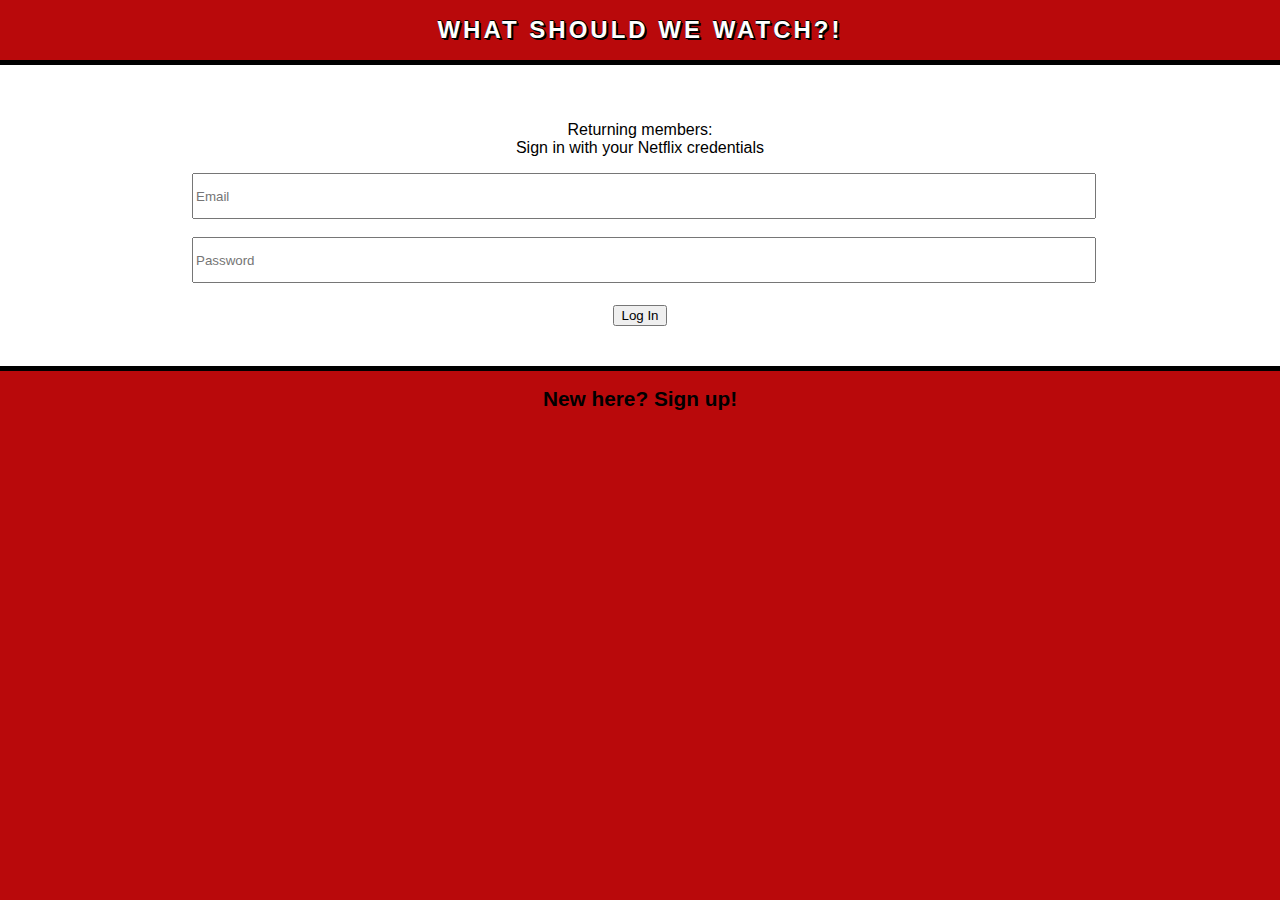
<file: index.html>
<!DOCTYPE html>
<html>
    <head>
        <title>What Should We Watch?</title>
        <meta charset="utf-8">
        <meta name = "viewport" content = "width = device-width">
        <link rel="stylesheet" type="text/css" href="style.css">
    </head>
    <body>
        <div id="header">
            <h1>What Should We Watch?!</h1>
        </div>
        <div id="content">
            <div id="login">
                <p>Returning members:<br />Sign in with your Netflix credentials</p>
                <form id="logging_in">
                    <input id="email" type="email" name="email" placeholder="Email" autocomplete="on" required/><br /><br />
                    <input id="password" type="password" name="password" placeholder="Password" required/><br /><br />
                </form>  
                <a href="group.html"><input id="submit" type="submit" value="Log In" /></a>
            </div>
        </div>
        <div  id="footer">
            <p><a href="intro.html">New here? Sign up!</a></p>
        </div>
        <script src="http://ajax.googleapis.com/ajax/libs/jquery/1.10.2/jquery.min.js"></script>
        <script src="js/action.js"></script>
    </body>
</html>
</file>
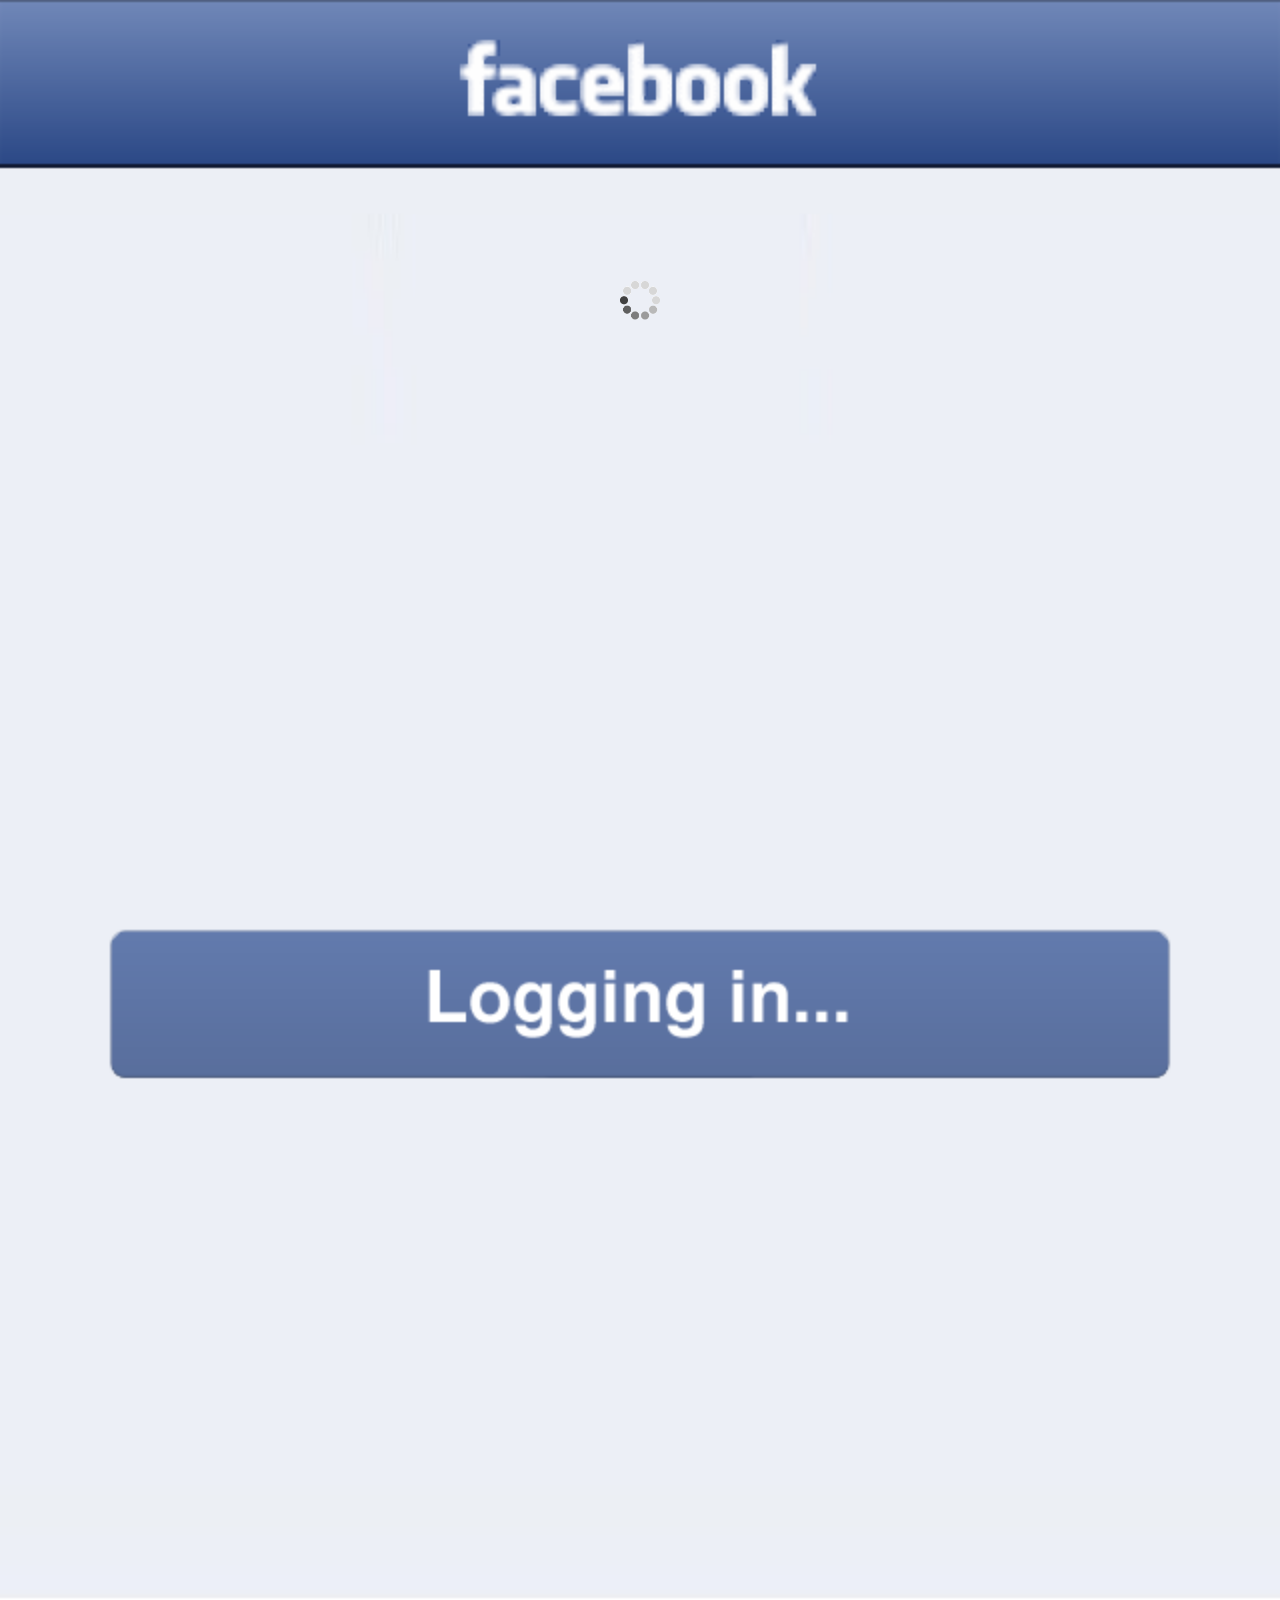
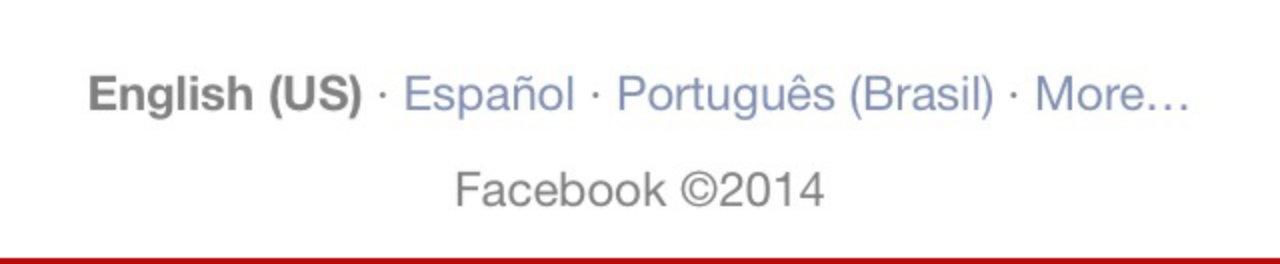
<file: facebook.html>
<!DOCTYPE html>
<html>
    <head>
        <title>What Should We Watch?</title>
        <meta charset="utf-8">
        <meta name = "viewport" content = "width = device-width">
        <link rel="stylesheet" type="text/css" href="style.css">
    </head>
    <body>
        <div id="media">
            <img id="fb_head" src="images/facebook.png" width="100%" height="100%" />
            <img id="logging" src="images/thinking2.gif" alt="thinking" loop=infinite height="40px" width="40px"/>
        </div>
        <div id="header" style="display:none;">
            <h1>What Should We Watch?!</h1>
        </div>
        <div id="content" style="display:none;">
            <h2>Facebook:</h2>
            <table id="contactlist" >
                <tr class="person">
                    <td class="pic"><img id="ginny" src="images/ginny.jpg" alt="pic1" /></td>
                    <td class="name"><p>Ginny Weasley</p></td>
                    <td class="befriend"><p>Add</p></td>
                </tr>
                <tr class="person">
                    <td class="pic"><img id="harry" src="images/harry.jpg" alt="pic1" /></td>
                    <td class="name"><p>Harry Potter</p></td>
                    <td class="befriend"><p>Add</p></td>
                </tr>
                <tr class="person">
                    <td class="pic"><img id="hermione" src="images/hermione.jpg" alt="pic1" /></td>
                    <td class="name"><p>Hermione Granger</p></td>
                    <td class="befriend"><p>Add</p></td>
                </tr>
                <tr class="person">
                    <td class="pic"><img id="luna" src="images/luna.jpg" alt="pic1" /></td>
                    <td class="name"><p>Luna Lovegood</p></td>
                    <td class="befriend"><p>Add</p></td>
                </tr>
                <tr class="person">
                    <td class="pic"><img id="neville" src="images/neville.jpg" alt="pic1" /></td>
                    <td class="name"><p>Neville Longbottom</p></td>
                    <td class="befriend"><p>Add</p></td>
                </tr>
                <tr class="person">
                    <td class="pic"><img id="ron" src="images/ron.jpg" alt="pic1" /></td>
                    <td class="name"><p>Ron Weasley</p></td>
                    <td class="befriend"><p>Add</p></td>
                </tr> 
            </table>
            
        </div>
        <div  id="footer" style="display:none;">
            <p><a id="ok" href="group.html" onClick="alert('Congratulations! You\'re all set up!!!')">OK</a></p>
        </div>
        <script src="http://ajax.googleapis.com/ajax/libs/jquery/1.10.2/jquery.min.js"></script>
        <script src="js/action.js"></script>
        <script>
            $(document).ready(function(){
                var left = $(window).width()/2 - 20;
                var top = $(window).height()/3 - 20;
                //console.log(left, top)
                $("#logging").css("left", left).css("top", top);

                setTimeout(function(){
                    $("#media").toggle();
                    $("#header").toggle();
                    $("#content").toggle();
                    $("#footer").toggle();
                },5000);
            });
        </script>
    </body>
</html>
</file>
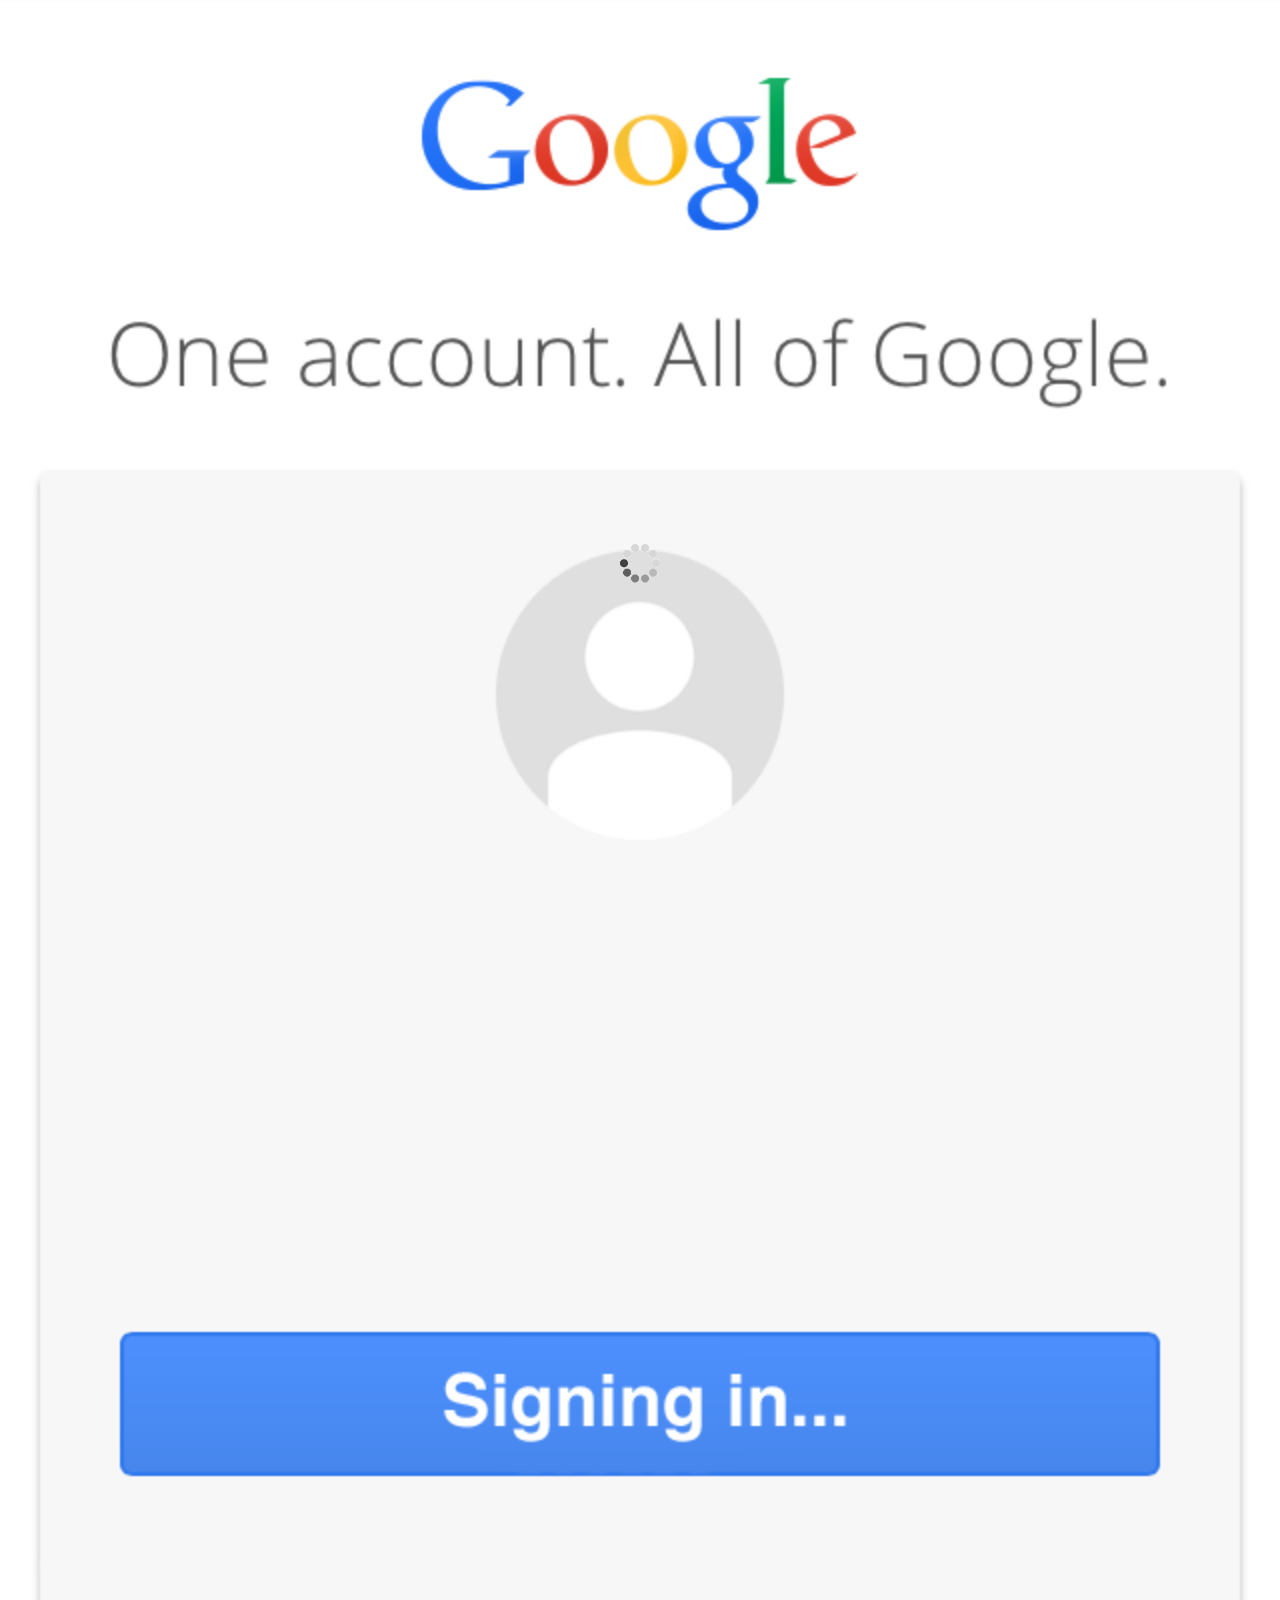
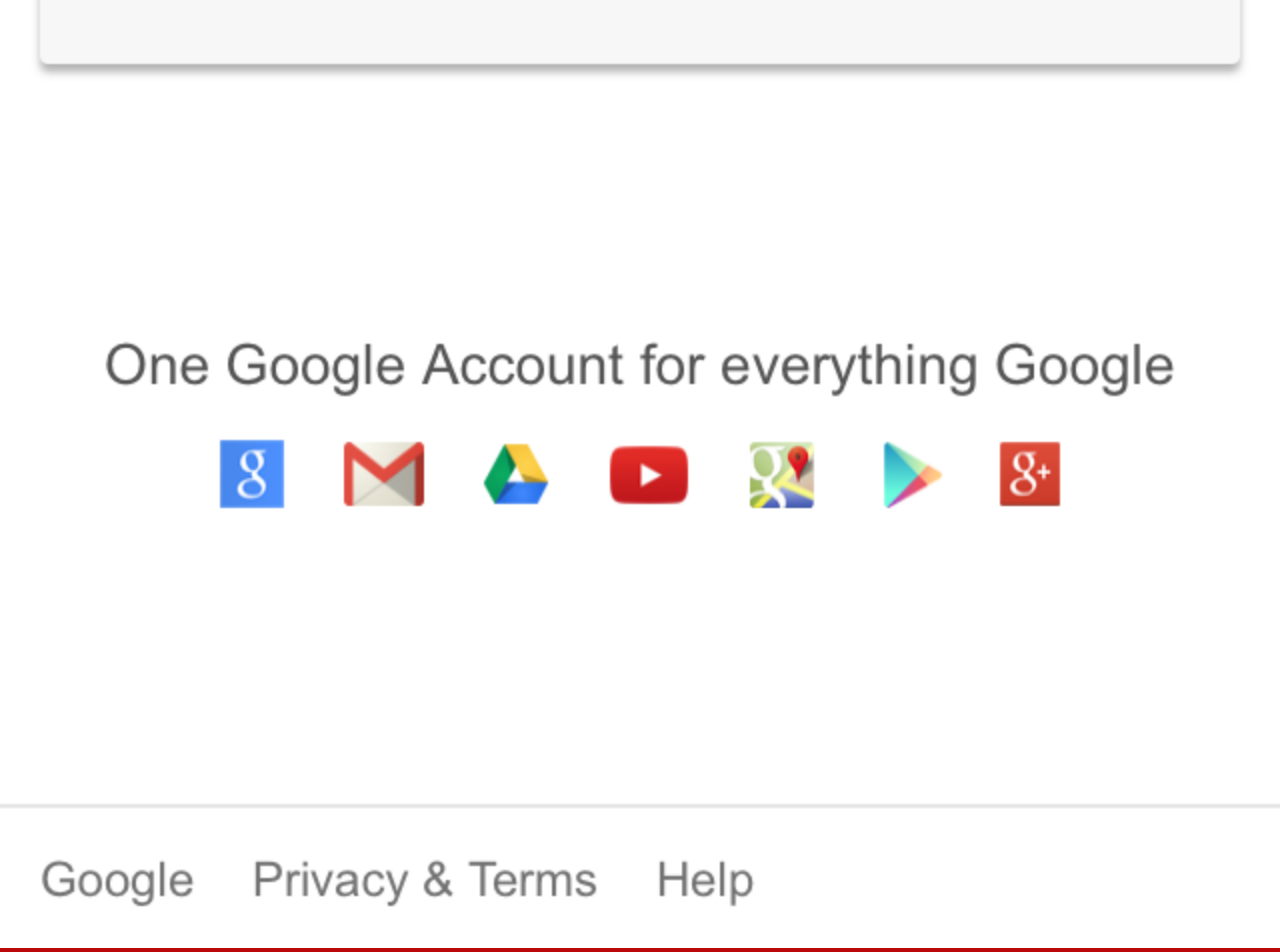
<file: gmail.html>
<!DOCTYPE html>
<html>
    <head>
        <title>What Should We Watch?</title>
        <meta charset="utf-8">
        <meta name = "viewport" content = "width = device-width">
        <link rel="stylesheet" type="text/css" href="style.css">
    </head>
    <body>
        <div id="media">
            <img id="fb_head" src="images/gmail.png" width="100%" height="100%" />
            <img id="logging" src="images/thinking2.gif" alt="thinking" loop=infinite height="40px" width="40px"/>
        </div>
        <div id="header" style="display:none;">
            <h1>What Should We Watch?!</h1>
        </div>
        <div id="content" style="display:none;">
            <h2>Gmail:</h2>
            <table id="contactlist" >
                <tr class="person">
                    <td class="pic"><img id="ginny" src="images/ginny.jpg" alt="pic1" /></td>
                    <td class="name"><p>Ginny Weasley</p></td>
                    <td class="befriend"><p>Add</p></td>
                </tr>
                <tr class="person">
                    <td class="pic"><img id="harry" src="images/harry.jpg" alt="pic1" /></td>
                    <td class="name"><p>Harry Potter</p></td>
                    <td class="befriend"><p>Add</p></td>
                </tr>
                <tr class="person">
                    <td class="pic"><img id="hermione" src="images/hermione.jpg" alt="pic1" /></td>
                    <td class="name"><p>Hermione Granger</p></td>
                    <td class="befriend"><p>Add</p></td>
                </tr>
                <tr class="person">
                    <td class="pic"><img id="luna" src="images/luna.jpg" alt="pic1" /></td>
                    <td class="name"><p>Luna Lovegood</p></td>
                    <td class="befriend"><p>Add</p></td>
                </tr>
                <tr class="person">
                    <td class="pic"><img id="neville" src="images/neville.jpg" alt="pic1" /></td>
                    <td class="name"><p>Neville Longbottom</p></td>
                    <td class="befriend"><p>Add</p></td>
                </tr>
                <tr class="person">
                    <td class="pic"><img id="ron" src="images/ron.jpg" alt="pic1" /></td>
                    <td class="name"><p>Ron Weasley</p></td>
                    <td class="befriend"><p>Add</p></td>
                </tr> 
            </table>  
        </div>
        <div  id="footer" style="display:none;">
            <p><a id="ok" href="group.html" onClick="alert('Congratulations! You\'re all set up!!!')">OK</a></p>
        </div>
        <script src="http://ajax.googleapis.com/ajax/libs/jquery/1.10.2/jquery.min.js"></script>
        <script src="js/action.js"></script>
        <script>
            $(document).ready(function(){

                var left = $(window).width()/2 - 20;
                var top = $(window).height()/1.6 - 20;
                //console.log(left, top)
                $("#logging").css("left", left).css("top", top);

                setTimeout(function(){
                    $("#media").toggle();
                    $("#header").toggle();
                    $("#content").toggle();
                    $("#footer").toggle();
                },5000);
            });
        </script>
    </body>
</html>
</file>
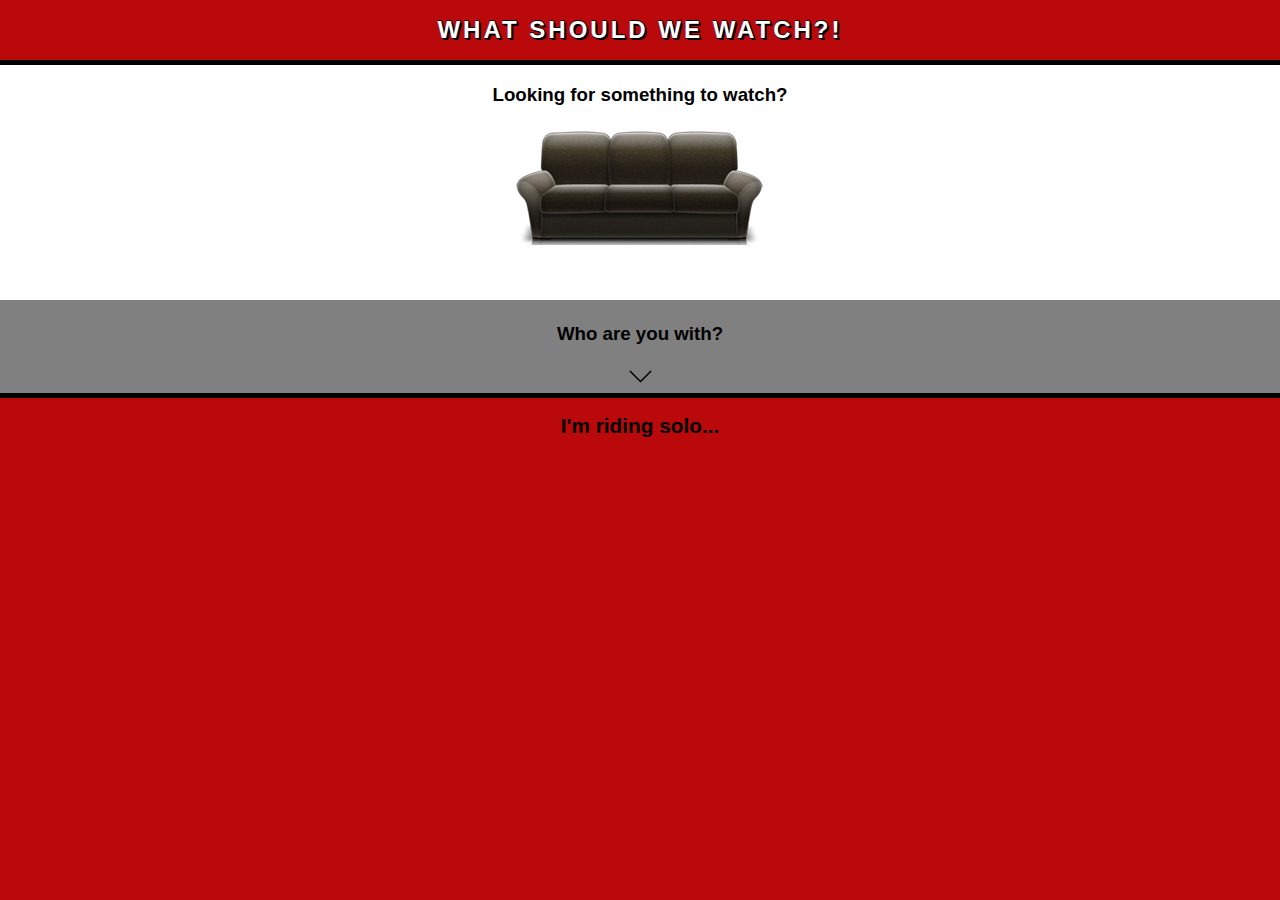
<file: group.html>
<!DOCTYPE html>
<html>
    <head>
        <title>What Should We Watch?</title>
        <meta charset="utf-8">
        <meta name = "viewport" content = "width = device-width">
        <link rel="stylesheet" type="text/css" href="style.css">
    </head>
    <body>
        <div id="header">
            <h1>What Should We Watch?!</h1>
        </div>
        <div id="content">
            <h3>Looking for something to watch?</h3>
            <div id="couch">
            </div>
            <div id="create">
                <h3>Who are you with?</h3>
                <table id="group" name="group">
                </table>
                <div id="morefriends">
                    <p><a href="facebook.html">Find friends via Facebook</a></p>
                    <p><a href="gmail.html">Find friends via Gmail</a></p>
                </div>
                <div id="switch">
                    <img id="more" src="images/down.png" />
                    <img id="less" src="images/up.png" style="display:none;" />
                </div>

            </div>
        </div>
        <div id="footer">
            <p><a class="button" id="getresults" href="results.html">I'm riding solo...</a></p>
        </div>
        <script src="http://ajax.googleapis.com/ajax/libs/jquery/1.10.2/jquery.min.js"></script>
        <script src="js/action.js"></script>
    </body>
</html>
</file>
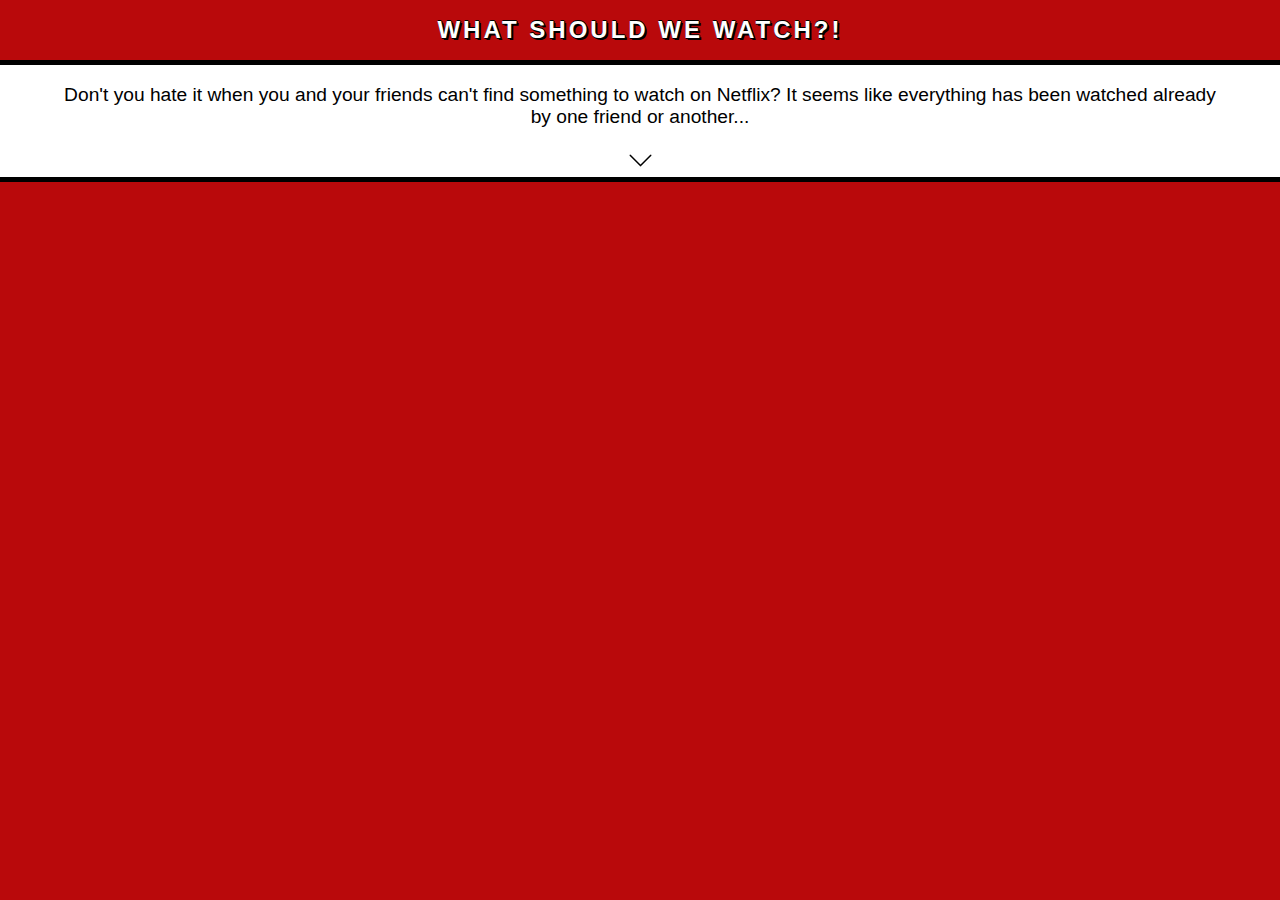
<file: intro.html>
<!DOCTYPE html>
<html>
    <head>
        <title>What Should We Watch?</title>
        <meta charset="utf-8">
        <meta name = "viewport" content = "width = device-width">
        <link rel="stylesheet" type="text/css" href="style.css">
    </head>
    <body>
        <div id="header">
            <h1>What Should We Watch?!</h1>
        </div>
        <div id="content">
            <div id="story">
                <div id="1">
                    <p>Don't you hate it when you and your friends can't find something to watch on Netflix? It seems like everything has been watched already by one friend or another...</p>
                </div>
                <div id="2" style="display:none">
                    <p>Well, never fear! This is your knight in shining cranberry red with bold white writing armor - let us filter out the watched movies for you!</p>
                </div>
                <div id="3" style="display:none">
                    <p><b>What Should We Watch?!</b> allows you to connect your Netflix profile with those of your friends. Make movie watching decisions easy!</p>
                </div>
            </div>
            <div id="next">
                <img id="go" src="images/down.png" />
            </div>
        </div>
        <div  id="footer">
            <p><a id="go3" style="display:none" href="setup.html">Let's Get Started!</a></p>
        </div>
        <script src="http://ajax.googleapis.com/ajax/libs/jquery/1.10.2/jquery.min.js">
        </script>
        <script src="js/action.js"></script>
    </body>
</html>
</file>
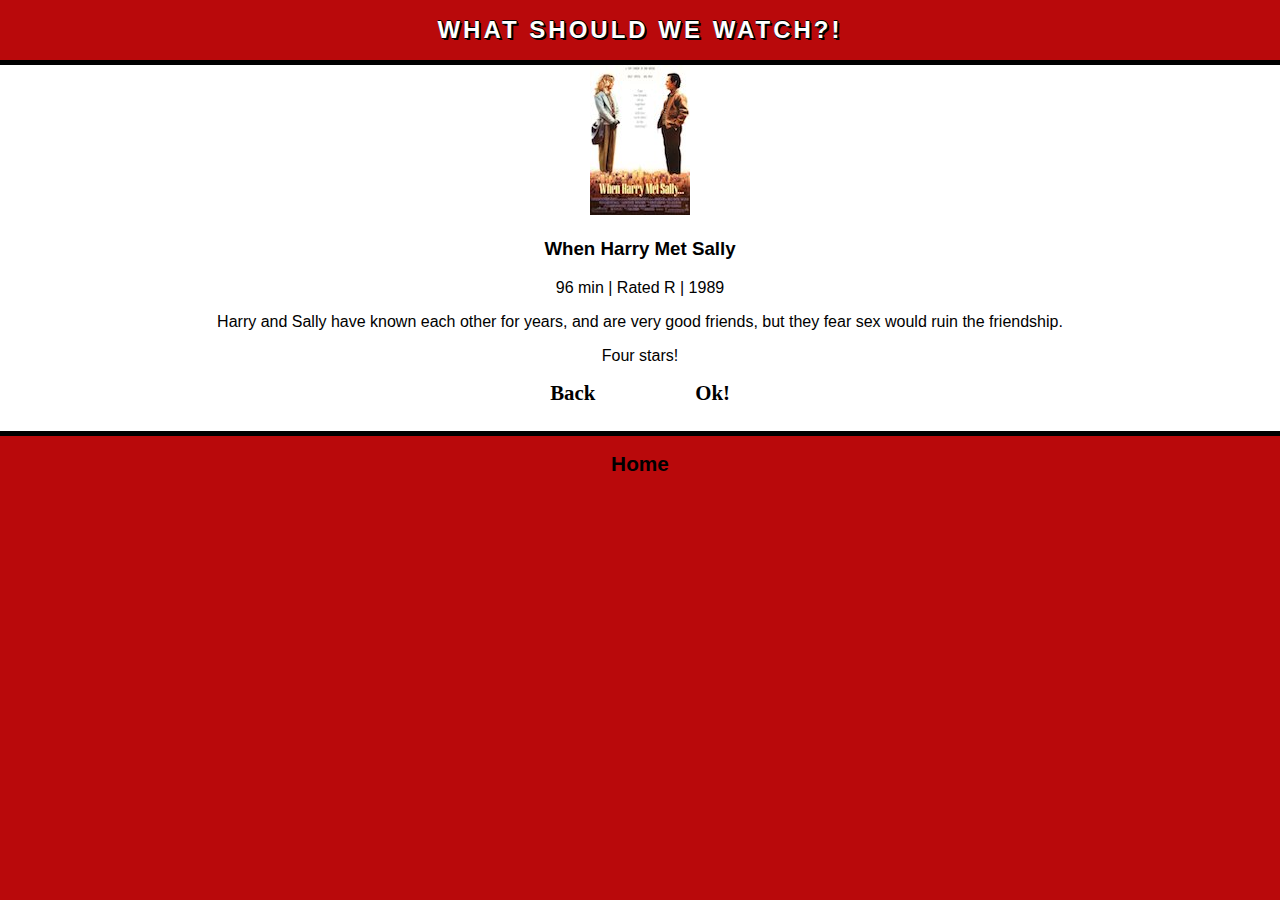
<file: movie.html>
<!DOCTYPE html>
<html>
    <head>
        <title>What Should We Watch?</title>
        <meta charset="utf-8">
        <meta name = "viewport" content = "width = device-width">
        <link rel="stylesheet" type="text/css" href="style.css">
    </head>
    <body>
        <div id="header">
            <h1>What Should We Watch?!</h1>
        </div>
        <div id="content">
            <div id="movie"><img alt="" src="images/whenharrymetsally.jpg" /><h3>When Harry Met Sally</h3></div>
            <div id="info"><p>96 min | Rated R | 1989</p><p>Harry and Sally have known each other for years, and are very good friends, but they fear sex would ruin the friendship.</p><p>Four stars!</p></div>
            <div id="footer"><a href="results.html" style="padding: 50px;">Back</a><a href="results.html" onClick="alert('Nice pick! It is now added to your Netflix list.')" style="padding: 50px;">Ok!</a></div>
        </div>
        <div id="footer">
            <p><a href="group.html">Home</a></p>
        </div>
        <script src="http://ajax.googleapis.com/ajax/libs/jquery/1.10.2/jquery.min.js"></script>
        <script src="js/action.js"></script>
    </body>
</html>
</file>
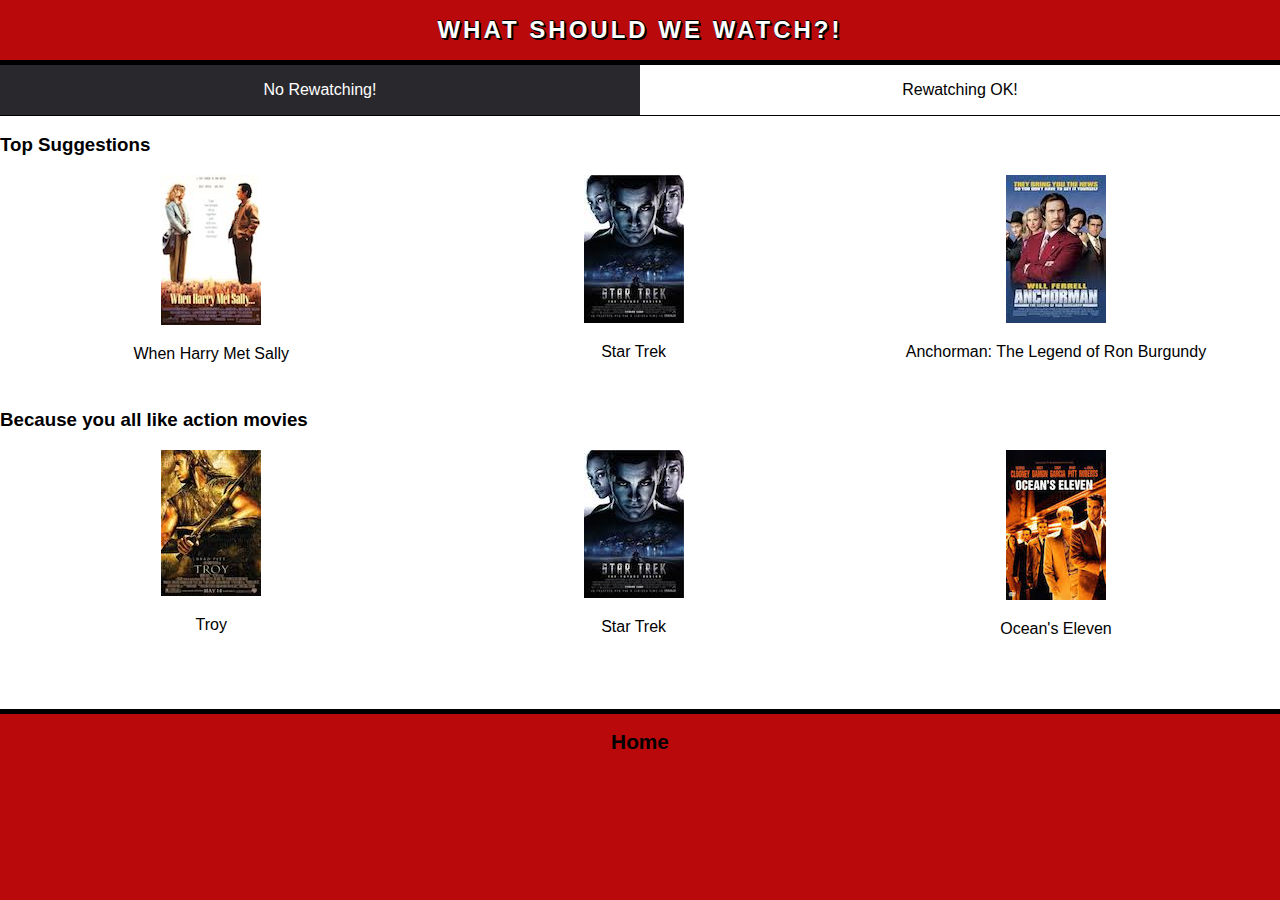
<file: results.html>
<!DOCTYPE html>
<html>
    <head>
        <title>What Should We Watch?</title>
        <meta charset="utf-8">
        <meta name = "viewport" content = "width = device-width">
        <link rel="stylesheet" type="text/css" href="style.css">
    </head>
    <body>
        <div id="header">
            <h1>What Should We Watch?!</h1>
        </div>
        <div id="content">
            <div id="filter"> 
                <div id="onetime"> 
                    <p>No Rewatching!</p>
                </div>
                <div id="xtime">
                    <p>Rewatching OK!</p>
                </div>
            </div>
            <div id="onewatch">
                <div id="top_results">
                    <h3 style="text-align:left;">Top Suggestions</h3>
                    <div class="movie">
                        <a href="movie.html">
                            <img alt="" src="images/whenharrymetsally.jpg" />
                            <p>When Harry Met Sally</p>
                        </a>
                    </div>
                    <div class="movie">
                        <a href="movie.html">
                            <img alt="" src="images/startrek.jpg" />
                            <p>Star Trek</p>
                        </a>
                    </div>
                    <div class="movie">
                        <a href="movie.html">
                            <img alt="" src="images/anchorman.jpg" />
                            <p>Anchorman: The Legend of Ron Burgundy</p>
                        </a>
                    </div>
                </div>
                <div id="results">
                    <h3 style="text-align:left;">Because you all like action movies</h3>
                    <div class="movie">
                        <a href="movie.html">
                            <img alt="" src="images/troy.jpg" />
                            <p>Troy</p>
                        </a>
                    </div>
                    <div class="movie">
                        <a href="movie.html">
                            <img alt="" src="images/startrek.jpg" />
                            <p>Star Trek</p>
                        </a>
                    </div>
                    <div class="movie">
                        <a href="movie.html">
                            <img alt="" src="images/oceans11.jpg" />
                            <p>Ocean's Eleven</p>
                        </a>
                    </div>
                </div>
            </div>
            <div id="xwatch">
                <div id="top_results">
                    <h3 style="text-align:left;">Top Suggestions</h3>
                    <div class="movie">
                        <a href="movie.html">
                            <img alt="" src="images/whenharrymetsally.jpg" />
                            <p>When Harry Met Sally</p>
                        </a>
                    </div>
                    <div class="movie">
                        <a href="movie.html">
                            <img alt="" src="images/beautifulmind.jpg" />
                            <p>A Beautiful Mind</p>
                        </a>
                    </div>
                    <div class="movie">
                        <a href="movie.html">
                            <img alt="" src="images/arresteddevelopment.jpg" />
                            <p>Arrested Development</p>
                        </a>
                    </div>
                </div>
                <div id="results">
                    <h3 style="text-align:left;">Because you all like cult classics</h3>
                    <div class="movie">
                        <a href="movie.html">
                            <img alt="" src="images/rockyhorror.jpg" />
                            <p>Rocky Horror Picture Show</p>
                        </a>
                    </div>
                    <div class="movie">
                        <a href="movie.html">
                            <img alt="" src="images/freaks&geeks.jpg" />
                            <p>Freaks and Geeks</p>
                        </a>
                    </div>
                    <div class="movie">
                        <a href="movie.html">
                            <img alt="" src="images/theroom.jpg" />
                            <p>The Room</p>
                        </a>
                    </div>
                </div>
            </div>
            
        </div>
        <div id="footer">
            <p style="height:50px;"><a href="group.html">Home</a></p>
        </div>
        <script src="http://ajax.googleapis.com/ajax/libs/jquery/1.10.2/jquery.min.js"></script>
        <script src="js/action.js"></script>
    </body>
</html>
</file>
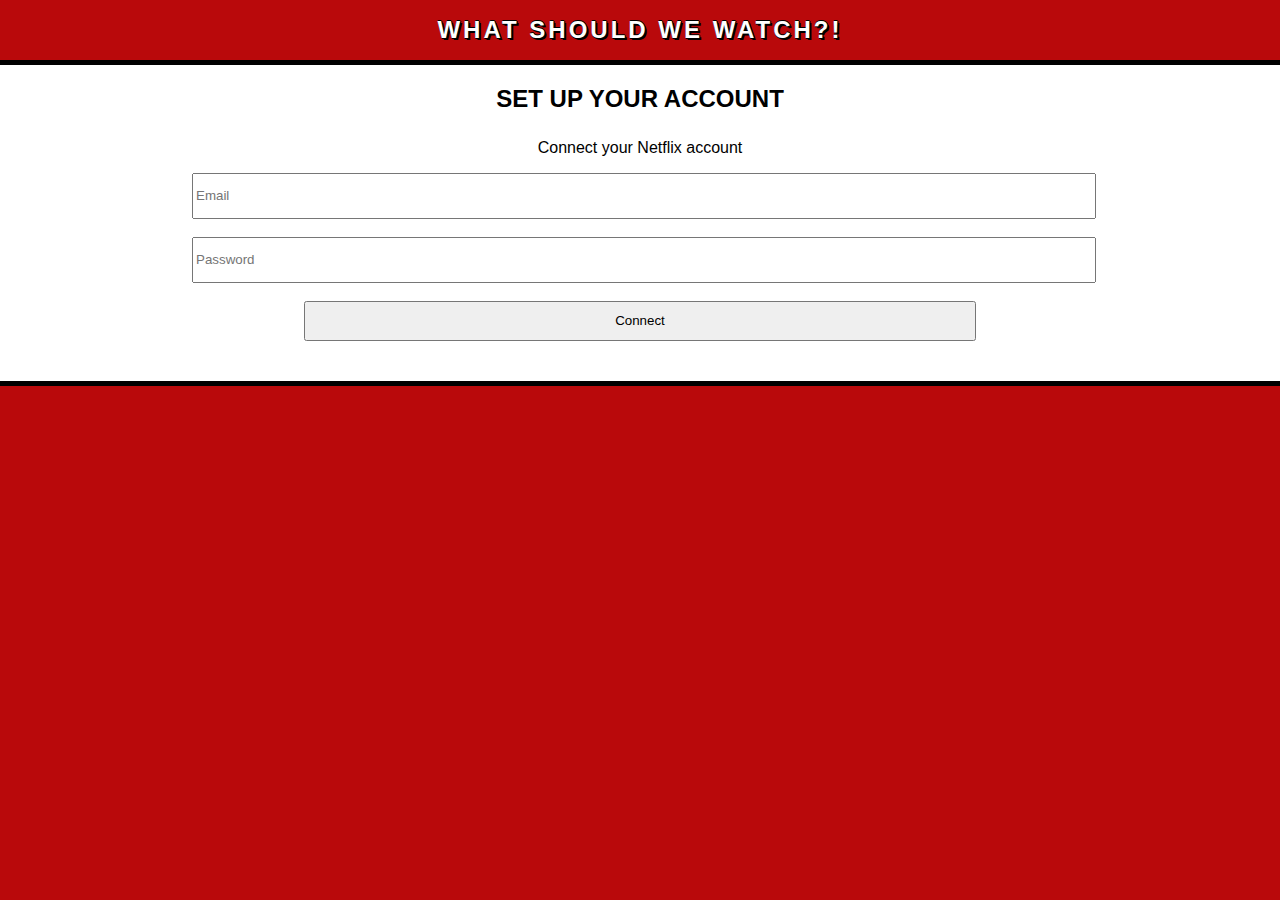
<file: setup.html>
<!DOCTYPE html>
<html>
    <head>
        <title>What Should We Watch?</title>
        <meta charset="utf-8">
        <meta name = "viewport" content = "width = device-width">
        <link rel="stylesheet" type="text/css" href="style.css">
    </head>
    <body>
        <div id="header">
            <h1>What Should We Watch?!</h1>
        </div>
        <div id="content">
            <div id="step">
                <h2>set up your account</h2>
            </div>
            <div id="login" style="margin-top:-50px;">
                <div id="connect_netflix">
                    <p>Connect your Netflix account</p>
                    <form id="first_login">
                        <input id="email" type="email" name="email" placeholder="Email" autocomplete="on" required/><br /><br />
                        <input id="password" type="password" name="password" placeholder="Password" required/><br /><br />
                    </form>
                    <input id="connect" type="submit" name="connect" value="Connect">
                </div>
            </div>
            <div id="socialmedia">
                <h2>Connect with your friends</h2>
                <div id="facebook"><p><a href="facebook.html">Find through Facebook</a></p></div>
                <div id="gmail"><p><a href="gmail.html">Find through Gmail</a></p></div>
                <div id="solo"><p><a href="group.html" onClick="alert('Congratulations! You\'re all set up!!!')">I'll add friends later</a></p></div>
            </div>    
        </div>
        <div id="footer">
        </div>
        <script src="http://ajax.googleapis.com/ajax/libs/jquery/1.10.2/jquery.min.js"></script>
        <script src="js/action.js"></script>
    </body>
</html>
</file>
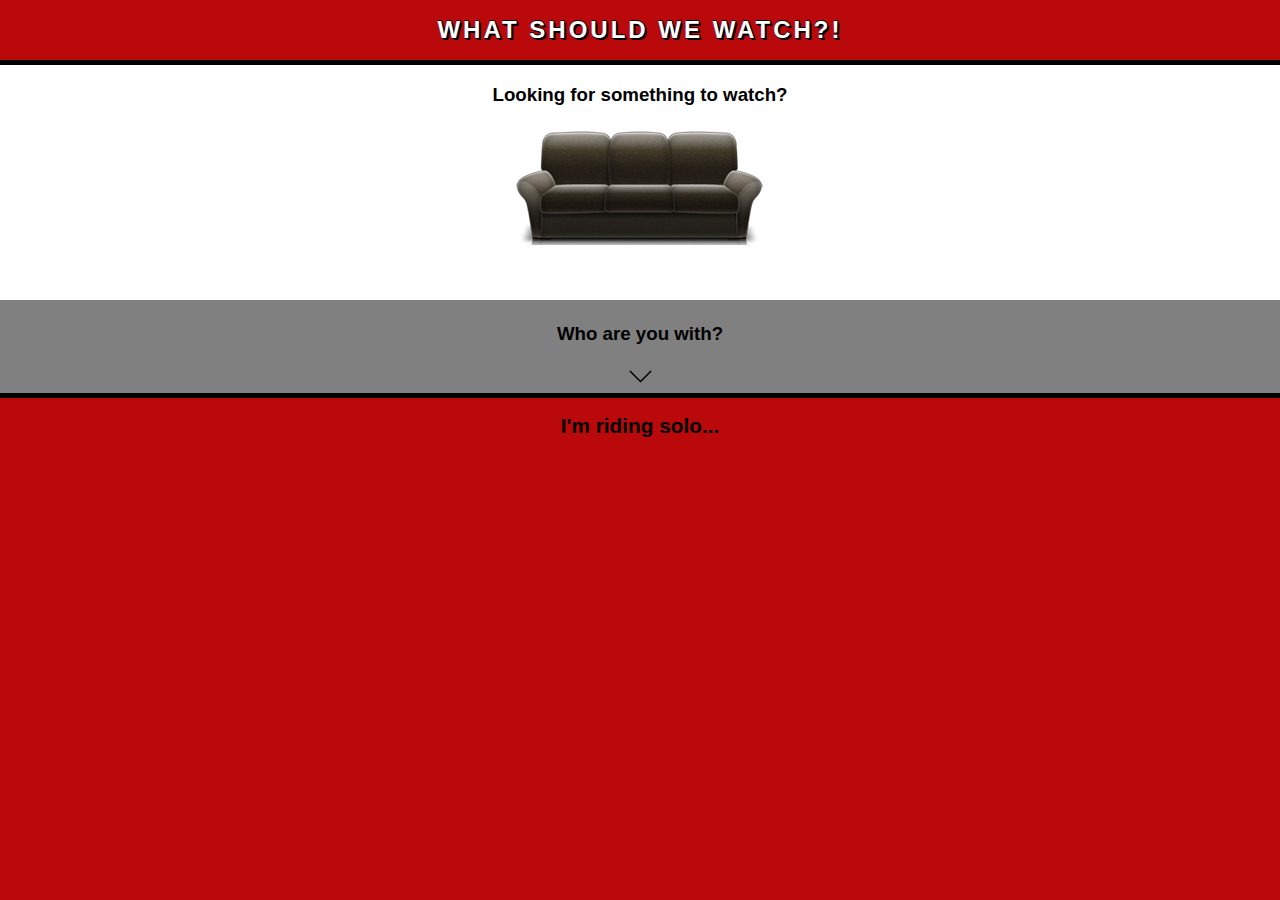
<file: solo.html>
<!DOCTYPE html>
<html>
    <head>
        <title>What Should We Watch?</title>
        <meta charset="utf-8">
        <meta name = "viewport" content = "width = device-width">
        <link rel="stylesheet" type="text/css" href="style.css">
    </head>
    <body>
        <div id="header">
            <h1>What Should We Watch?!</h1>
        </div>
        <div id="content">
            <h3>Looking for something to watch?</h3>
            <div id="couch">
            </div>
            <div id="create">
                <h3>Who are you with?</h3>
                <table id="group" name="group">
                </table>
                <div id="morefriends">
                    <p><a href="facebook.html">Find friends via Facebook</a></p>
                    <p><a href="gmail.html">Find friends via Gmail</a></p>
                </div>
                <div id="switch">
                    <img id="more" src="images/down.png" />
                    <img id="less" src="images/up.png" style="display:none;" />
                </div>
            </div>
        </div>
        <div id="footer">
            <p><a class="button" id="getresults" href="results.html">I'm riding solo...</a></p>
        </div>
        <script src="http://ajax.googleapis.com/ajax/libs/jquery/1.10.2/jquery.min.js"></script>
        <script src="js/action.js"></script>
    </body>
</html>
</file>
<file: style.css>
body {
	background-color: #B9090B;
	text-align: center;
	height, width: 100%;
	margin: 0; 
}

h1 {
	font-family: "Impact", Charcoal, sans-serif;
	text-shadow: 2px 2px black, 0 1px black, 1px 0 black, 0 -1px black;
	letter-spacing:3px;
	color: #ffffff;
	text-transform: uppercase;
	font-size: 1.5em;
}

p, h3{
	font-family: "Arial", Helvetica, sans-serif;
}

h2 {
	font-family: "Arial", Helvetica, sans-serif;
	text-transform: uppercase;
}


a {
	text-decoration: none;
	color: black;
	font-weight: bold;
	font-size: 1.3em;
}

a:hover {
	text-decoration: none;
	color: gray;
}

table {
	border-collapse: collapse;
}

#content{
	width: 100%;
	height: 100%;
	min-height: 100%;
	position:relative;
	margin: 0px auto 0px auto;
	display: block;
	background-color: white;
	border-top: 5px solid black;
	border-bottom: 5px solid black;
}

#header{
	background-color: #B9090B;
	position: relative;
	margin: 0 auto 0 auto;
	height, width: 100%;
}

#login{
	width:70%;
	height:100%;
	position: relative;
	margin:auto;
	padding-top:40px;
	padding-bottom:40px;
}

#email{
	height: 3em;
	width: 100%;
}
#password{
	height: 3em;
	width: 100%;
}
#connect{
	height:3em;
	width: 75%;
}

#story{
	width:90%;
	position: relative;
	margin: auto;
}

#story p {
	font-size: 1.2em;
}


#couch{
	background-image: url('images/Couch_black.png');
	background-repeat:no-repeat;
	background-position: center top;
	width:100%;
	min-height: 175px;
}

#create {
	background-color: gray;
	padding: 5px 0 0 0;
}

#group{
	width: 100%;
	min-height: 150px;
	display: none;
	background-color: gray;
}

#login{
	position: relative;
	margin: auto;
	height, width: 100%;
}

.button{
	padding-top: 20px;
}

#logging {
	position:absolute;
}

#socialmedia{
	display:none;
}

#socialmedia div {
	border-top: 1px solid black;
	width:100%;
}

#contactlist {
	position: relative;
	margin: auto;
	width: 90%;
}

.pic, .befriend{
	width:20%;
	font-weight: bold;
}

.name {
	width:60%;
	text-align: left;
	padding-left: 25px;
}

#couch .name {
	width:80%;
}

#couch .friend{
	position: relative;
	float: left;
	background-color: white;
	opacity: 0.85;
}

.befriend a{
	font-size: 1em;
}

#morefriends {
	border-top: 1px solid #29292d;
	border-bottom: 1px solid #29292d;
	display:none;
	margin: 15px 0 15px 0;
}

#morefriends a{
	font-size: 1em;
	font-weight: lighter;
}

.pic img {
	height:50px;
	width: 50px;
}

#filter {
	width: 100%;
}

#onetime {
	width:50%;
	background-color: #29292d;
	color:white;
	float:left;
	border-bottom: 1px solid black;
}

#xtime {
	width: 50%;
	float:left;
	border-bottom: 1px solid black;
}

#onewatch {
	height: 100%;
}

#xwatch {
	display: none;
	height: 100%;
}

#results {
	height: 300px;
}

#top_results {
	padding-top: 50px;
	height:275px;
}

.movie {
	float: left;
	position: relative;
	height: 75%;
	width: 33%;
}

.movie a {
	font-size: 1em;
	font-weight: lighter;
}

#movie {
	height: 100%;
	width: 100%;
}

#footer{
	width: 100%;
	height: 50px;
}
</file>
